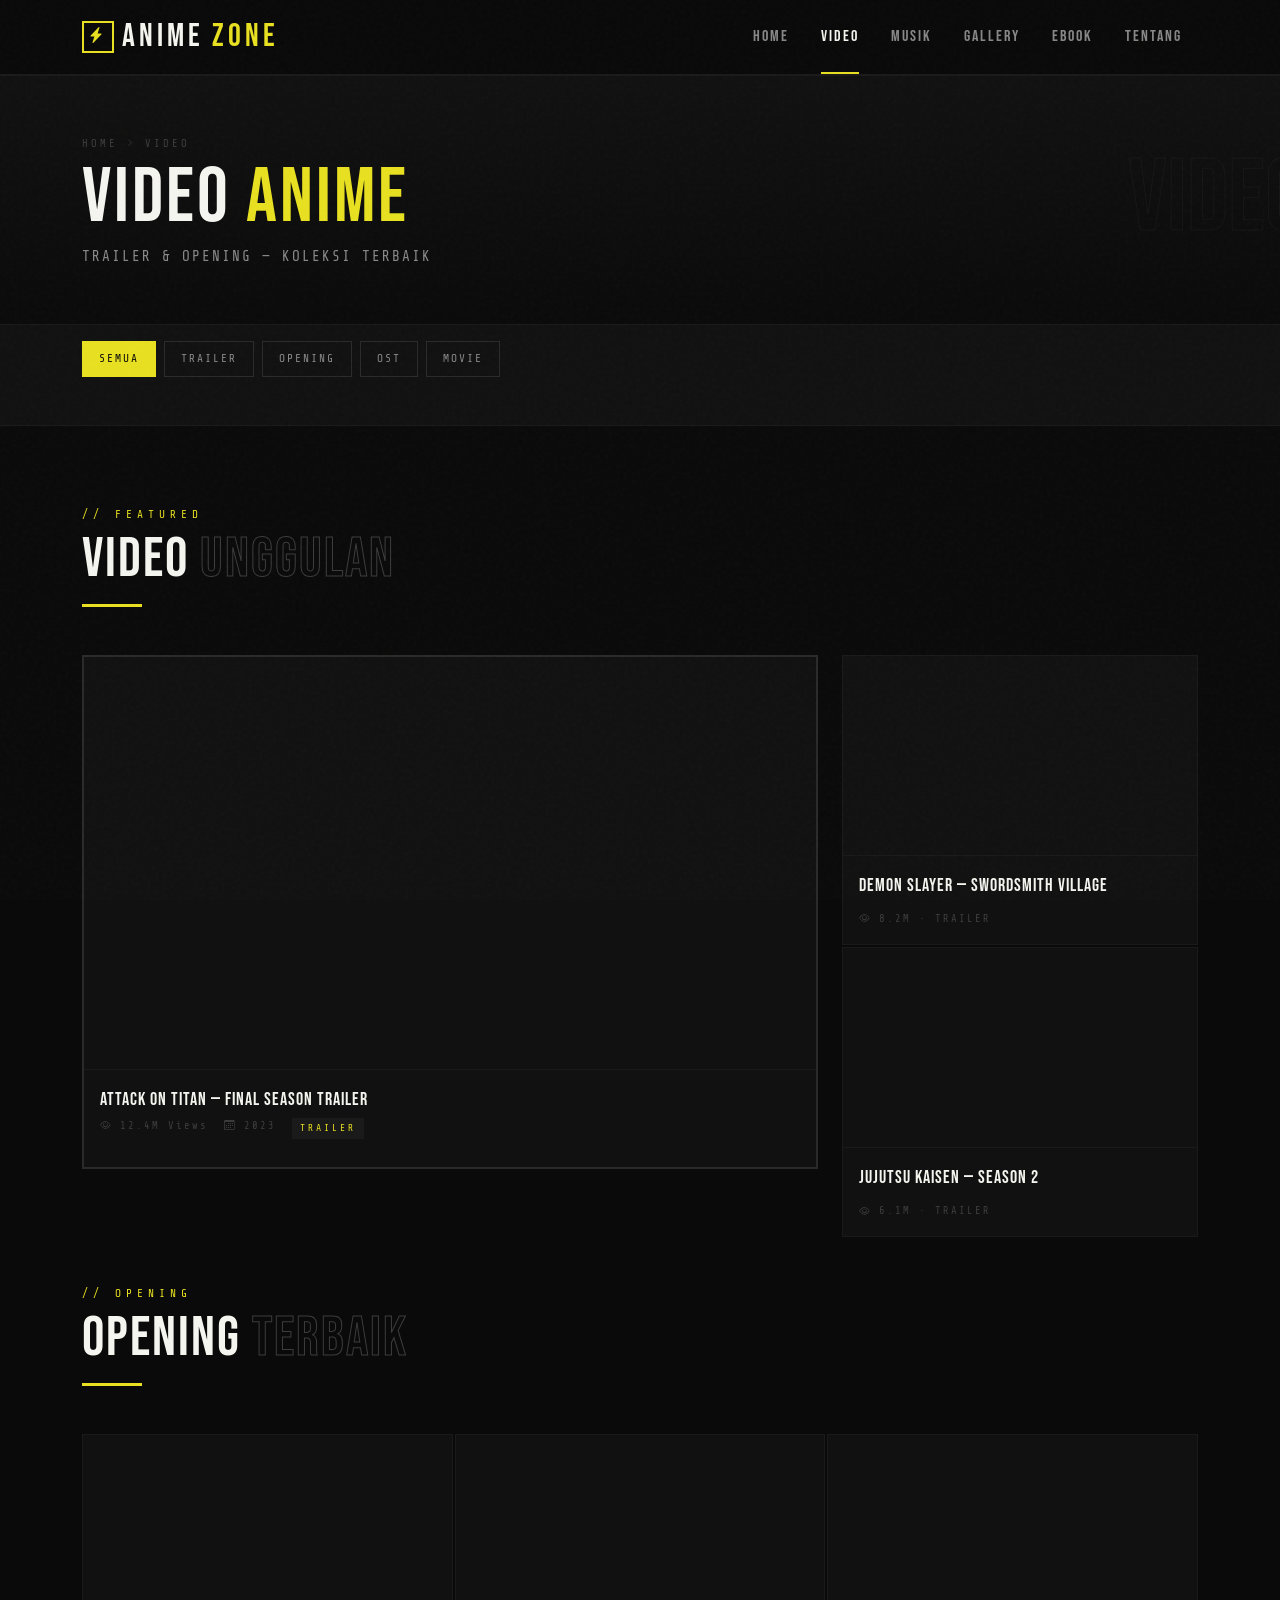
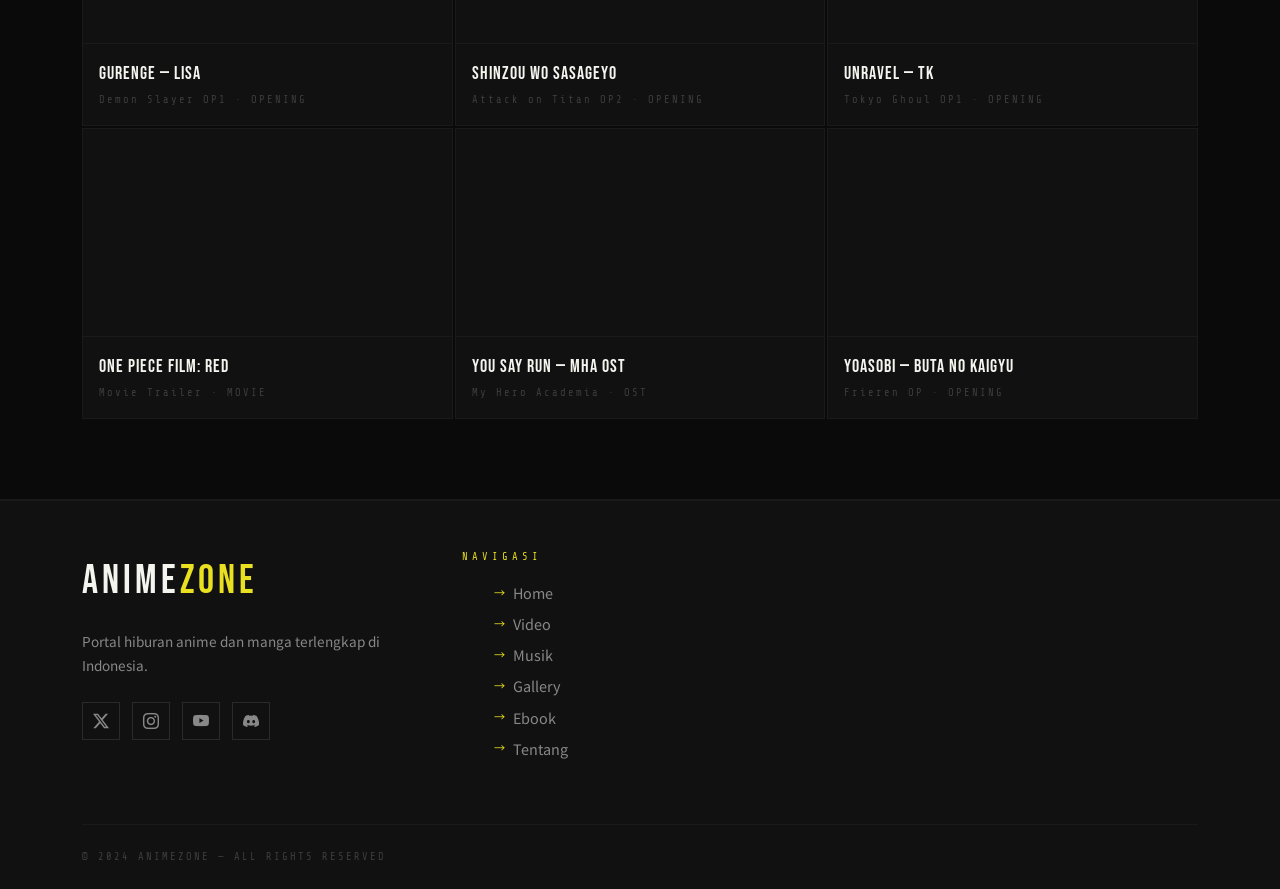
<file: video.html>
<!DOCTYPE html>
<html lang="id">
<head>
  <meta charset="UTF-8" />
  <meta name="viewport" content="width=device-width, initial-scale=1.0" />
  <title>Video — AnimeZone</title>
  <link rel="stylesheet" href="https://cdn.jsdelivr.net/npm/bootstrap@5.3.3/dist/css/bootstrap.min.css" />
  <link rel="stylesheet" href="https://cdn.jsdelivr.net/npm/bootstrap-icons@1.11.3/font/bootstrap-icons.min.css" />
  <link rel="stylesheet" href="style.css" />
</head>
<body>

  <!-- NAVBAR -->
  <nav class="navbar navbar-expand-lg az-navbar">
    <div class="container">
      <a class="navbar-brand az-navbar-brand" href="index.html">
        <div class="az-logo-icon"><i class="bi bi-lightning-charge-fill"></i></div>
        ANIME<span class="az-logo-accent">ZONE</span>
      </a>
      <button class="navbar-toggler" type="button" data-bs-toggle="collapse" data-bs-target="#navMain" aria-expanded="false">
        <span class="navbar-toggler-icon">
          <span class="bar"></span><span class="bar"></span><span class="bar"></span>
        </span>
      </button>
      <div class="collapse navbar-collapse" id="navMain">
        <ul class="navbar-nav ms-auto">
          <li class="nav-item"><a class="nav-link" href="index.html">HOME</a></li>
          <li class="nav-item"><a class="nav-link" href="video.html">VIDEO</a></li>
          <li class="nav-item"><a class="nav-link" href="musik.html">MUSIK</a></li>
          <li class="nav-item"><a class="nav-link" href="gallery.html">GALLERY</a></li>
          <li class="nav-item"><a class="nav-link" href="ebook.html">EBOOK</a></li>
          <li class="nav-item"><a class="nav-link" href="tentang.html">TENTANG</a></li>
        </ul>
      </div>
    </div>
  </nav>

  <!-- PAGE HERO -->
  <div class="az-page-hero" data-title="VIDEO">
    <div class="container">
      <div class="az-breadcrumb mb-2">
        <a href="index.html">HOME</a>
        <i class="bi bi-chevron-right" style="font-size: 0.5rem;"></i>
        <span>VIDEO</span>
      </div>
      <h1 class="az-page-title">VIDEO <span style="color: var(--accent);">ANIME</span></h1>
      <p style="color: var(--gray-400); font-size: 0.9rem; margin-top: 0.5rem; font-family: var(--font-mono); letter-spacing: 2px;">TRAILER & OPENING — KOLEKSI TERBAIK</p>
    </div>
  </div>

  <!-- FILTER BAR -->
  <div style="background: var(--gray-900); border-bottom: 1px solid var(--gray-800); padding: 1rem 0;">
    <div class="container">
      <div class="az-gallery-filter" id="videoFilter">
        <button class="az-filter-btn active" data-filter="all">SEMUA</button>
        <button class="az-filter-btn" data-filter="trailer">TRAILER</button>
        <button class="az-filter-btn" data-filter="opening">OPENING</button>
        <button class="az-filter-btn" data-filter="ost">OST</button>
        <button class="az-filter-btn" data-filter="movie">MOVIE</button>
      </div>
    </div>
  </div>

  <!-- FEATURED VIDEO -->
  <section class="az-section">
    <div class="container">
      <div class="az-section-header fade-in">
        <span class="az-section-tag">// FEATURED</span>
        <h2 class="az-section-title">VIDEO <span class="outline">UNGGULAN</span></h2>
        <div class="az-section-divider"></div>
      </div>
      <!-- Featured large embed -->
      <div class="row mb-4">
        <div class="col-lg-8 fade-in">
          <div class="az-video-item" style="border: 2px solid var(--gray-700);">
            <iframe
              class="az-video-embed"
              src="https://www.youtube.com/embed/CY9GrRs6r5c"
              title="Attack on Titan Final Season Trailer"
              allowfullscreen
              loading="lazy">
            </iframe>
            <div class="az-video-info">
              <div class="az-video-title">Attack on Titan — Final Season Trailer</div>
              <div class="d-flex gap-3 mt-1 flex-wrap">
                <span class="az-video-meta"><i class="bi bi-eye"></i> 12.4M Views</span>
                <span class="az-video-meta"><i class="bi bi-calendar3"></i> 2023</span>
                <span class="az-card-badge" style="font-size: 0.6rem;">TRAILER</span>
              </div>
            </div>
          </div>
        </div>
        <div class="col-lg-4 fade-in fade-in-delay-1">
          <div class="az-video-item mb-3px" style="border: 1px solid var(--gray-800); margin-bottom: 2px;">
            <iframe
              class="az-video-embed"
              src="https://www.youtube.com/embed/VQGCKyvzIM4"
              title="Demon Slayer Season 3 Trailer"
              allowfullscreen
              loading="lazy">
            </iframe>
            <div class="az-video-info">
              <div class="az-video-title">Demon Slayer — Swordsmith Village</div>
              <span class="az-video-meta"><i class="bi bi-eye"></i> 8.2M · TRAILER</span>
            </div>
          </div>
          <div class="az-video-item" style="border: 1px solid var(--gray-800);">
            <iframe
              class="az-video-embed"
              src="https://www.youtube.com/embed/oM62jEGtHAQ"
              title="Jujutsu Kaisen Season 2"
              allowfullscreen
              loading="lazy">
            </iframe>
            <div class="az-video-info">
              <div class="az-video-title">Jujutsu Kaisen — Season 2</div>
              <span class="az-video-meta"><i class="bi bi-eye"></i> 6.1M · TRAILER</span>
            </div>
          </div>
        </div>
      </div>

      <!-- OPENING ANIME -->
      <div class="az-section-header fade-in mt-5">
        <span class="az-section-tag">// OPENING</span>
        <h2 class="az-section-title">OPENING <span class="outline">TERBAIK</span></h2>
        <div class="az-section-divider"></div>
      </div>
      <div class="az-video-grid">
        <div class="az-video-item fade-in" data-category="opening">
          <iframe class="az-video-embed" src="https://www.youtube.com/embed/2vgPeZ7KJNY" title="Gurenge" allowfullscreen loading="lazy"></iframe>
          <div class="az-video-info">
            <div class="az-video-title">Gurenge — LiSA</div>
            <div class="az-video-meta">Demon Slayer OP1 · OPENING</div>
          </div>
        </div>
        <div class="az-video-item fade-in fade-in-delay-1" data-category="opening">
          <iframe class="az-video-embed" src="https://www.youtube.com/embed/0pMFQVjHUiY" title="Shinzou wo Sasageyo" allowfullscreen loading="lazy"></iframe>
          <div class="az-video-info">
            <div class="az-video-title">Shinzou wo Sasageyo</div>
            <div class="az-video-meta">Attack on Titan OP2 · OPENING</div>
          </div>
        </div>
        <div class="az-video-item fade-in fade-in-delay-2" data-category="opening">
          <iframe class="az-video-embed" src="https://www.youtube.com/embed/G2OhfdEDZ3k" title="Unravel" allowfullscreen loading="lazy"></iframe>
          <div class="az-video-info">
            <div class="az-video-title">Unravel — TK</div>
            <div class="az-video-meta">Tokyo Ghoul OP1 · OPENING</div>
          </div>
        </div>
        <div class="az-video-item fade-in" data-category="trailer">
          <iframe class="az-video-embed" src="https://www.youtube.com/embed/BY3OLHKGZiQ" title="One Piece Film Red" allowfullscreen loading="lazy"></iframe>
          <div class="az-video-info">
            <div class="az-video-title">One Piece Film: RED</div>
            <div class="az-video-meta">Movie Trailer · MOVIE</div>
          </div>
        </div>
        <div class="az-video-item fade-in fade-in-delay-1" data-category="ost">
          <iframe class="az-video-embed" src="https://www.youtube.com/embed/2PzPlTR-IZE" title="My Hero Academia OST" allowfullscreen loading="lazy"></iframe>
          <div class="az-video-info">
            <div class="az-video-title">You Say Run — MHA OST</div>
            <div class="az-video-meta">My Hero Academia · OST</div>
          </div>
        </div>
        <div class="az-video-item fade-in fade-in-delay-2" data-category="opening">
          <iframe class="az-video-embed" src="https://www.youtube.com/embed/zzPz8iHZ0kY" title="Boku no Hero Academia OP" allowfullscreen loading="lazy"></iframe>
          <div class="az-video-info">
            <div class="az-video-title">YOASOBI — Buta no Kaigyu</div>
            <div class="az-video-meta">Frieren OP · OPENING</div>
          </div>
        </div>
      </div>
    </div>
  </section>

  <!-- FOOTER -->
  <footer class="az-footer">
    <div class="container">
      <div class="row g-4">
        <div class="col-lg-4">
          <div class="az-footer-brand">ANIME<span>ZONE</span></div>
          <p class="az-footer-desc">Portal hiburan anime dan manga terlengkap di Indonesia.</p>
          <div class="az-footer-social">
            <a href="#" class="az-social-link"><i class="bi bi-twitter-x"></i></a>
            <a href="#" class="az-social-link"><i class="bi bi-instagram"></i></a>
            <a href="#" class="az-social-link"><i class="bi bi-youtube"></i></a>
            <a href="#" class="az-social-link"><i class="bi bi-discord"></i></a>
          </div>
        </div>
        <div class="col-sm-6 col-lg-2">
          <span class="az-footer-heading">NAVIGASI</span>
          <ul class="az-footer-links">
            <li><a href="index.html">Home</a></li>
            <li><a href="video.html">Video</a></li>
            <li><a href="musik.html">Musik</a></li>
            <li><a href="gallery.html">Gallery</a></li>
            <li><a href="ebook.html">Ebook</a></li>
            <li><a href="tentang.html">Tentang</a></li>
          </ul>
        </div>
      </div>
      <div class="az-footer-bottom">
        <span class="az-footer-copy">© 2024 ANIMEZONE — ALL RIGHTS RESERVED</span>
      </div>
    </div>
  </footer>

  <script src="https://cdn.jsdelivr.net/npm/bootstrap@5.3.3/dist/js/bootstrap.bundle.min.js"></script>
  <script src="script.js"></script>
  <script>
    // Video filter
    document.querySelectorAll('#videoFilter .az-filter-btn').forEach(btn => {
      btn.addEventListener('click', function () {
        document.querySelectorAll('#videoFilter .az-filter-btn').forEach(b => b.classList.remove('active'));
        this.classList.add('active');
        const f = this.dataset.filter;
        document.querySelectorAll('.az-video-item[data-category]').forEach(item => {
          item.style.display = (f === 'all' || item.dataset.category === f) ? 'block' : 'none';
        });
      });
    });
  </script>
</body>
</html>
</file>
<file: style.css>
/* ============================================
   ANIMEZONE - MONOCHROME MANGA UI
   style.css
   ============================================ */

@import url('https://fonts.googleapis.com/css2?family=Bebas+Neue&family=Noto+Sans+JP:wght@300;400;700&family=Share+Tech+Mono&display=swap');

/* ---- CSS VARIABLES ---- */
:root {
  --black: #0a0a0a;
  --white: #f5f5f0;
  --gray-900: #111111;
  --gray-800: #1a1a1a;
  --gray-700: #2a2a2a;
  --gray-600: #3d3d3d;
  --gray-400: #888888;
  --gray-200: #cccccc;
  --accent: #e8e020;        /* manga yellow accent */
  --accent2: #ff3c3c;       /* danger red accent */
  --accent3: #00e5ff;       /* neon cyan */
  --font-display: 'Bebas Neue', sans-serif;
  --font-body: 'Noto Sans JP', sans-serif;
  --font-mono: 'Share Tech Mono', monospace;
  --border: 1px solid var(--gray-700);
  --transition: 0.25s cubic-bezier(0.4, 0, 0.2, 1);
  --shadow: 4px 4px 0px var(--gray-700);
  --shadow-accent: 4px 4px 0px var(--accent);
}

/* ---- RESET ---- */
*, *::before, *::after { box-sizing: border-box; margin: 0; padding: 0; }

html { scroll-behavior: smooth; }

body {
  background: var(--black);
  color: var(--white);
  font-family: var(--font-body);
  font-size: 15px;
  line-height: 1.6;
  overflow-x: hidden;
  position: relative;
}

/* ---- SCROLLBAR ---- */
::-webkit-scrollbar { width: 6px; }
::-webkit-scrollbar-track { background: var(--black); }
::-webkit-scrollbar-thumb { background: var(--gray-600); border-radius: 3px; }
::-webkit-scrollbar-thumb:hover { background: var(--accent); }

/* ---- NOISE TEXTURE OVERLAY ---- */
body::before {
  content: '';
  position: fixed;
  inset: 0;
  background-image: url("data:image/svg+xml,%3Csvg viewBox='0 0 256 256' xmlns='http://www.w3.org/2000/svg'%3E%3Cfilter id='noise'%3E%3CfeTurbulence type='fractalNoise' baseFrequency='0.9' numOctaves='4' stitchTiles='stitch'/%3E%3C/filter%3E%3Crect width='100%25' height='100%25' filter='url(%23noise)' opacity='0.04'/%3E%3C/svg%3E");
  pointer-events: none;
  z-index: 9999;
  opacity: 0.6;
}

/* ============================================
   NAVBAR
   ============================================ */
.az-navbar {
  background: rgba(10,10,10,0.95);
  backdrop-filter: blur(12px);
  border-bottom: 2px solid var(--gray-800);
  padding: 0;
  position: sticky;
  top: 0;
  z-index: 1000;
}

.az-navbar .navbar-brand {
  font-family: var(--font-display);
  font-size: 2rem;
  letter-spacing: 4px;
  color: var(--white) !important;
  text-decoration: none;
  display: flex;
  align-items: center;
  gap: 8px;
}

.az-navbar .navbar-brand span.az-logo-accent {
  color: var(--accent);
}

.az-navbar .navbar-brand .az-logo-icon {
  width: 32px;
  height: 32px;
  border: 2px solid var(--accent);
  display: flex;
  align-items: center;
  justify-content: center;
  font-size: 1rem;
  color: var(--accent);
}

.az-navbar .nav-link {
  font-family: var(--font-display);
  font-size: 1rem;
  letter-spacing: 2px;
  color: var(--gray-400) !important;
  padding: 1.5rem 1rem !important;
  transition: color var(--transition);
  position: relative;
}

.az-navbar .nav-link::after {
  content: '';
  position: absolute;
  bottom: 0;
  left: 1rem;
  right: 1rem;
  height: 2px;
  background: var(--accent);
  transform: scaleX(0);
  transition: transform var(--transition);
  transform-origin: left;
}

.az-navbar .nav-link:hover,
.az-navbar .nav-link.active {
  color: var(--white) !important;
}

.az-navbar .nav-link:hover::after,
.az-navbar .nav-link.active::after {
  transform: scaleX(1);
}

.navbar-toggler {
  border: 1px solid var(--gray-600) !important;
  padding: 6px 10px;
}

.navbar-toggler-icon {
  background-image: none !important;
  position: relative;
  width: 22px;
  height: 16px;
  display: flex;
  flex-direction: column;
  justify-content: space-between;
}

.navbar-toggler .bar {
  display: block;
  width: 100%;
  height: 2px;
  background: var(--white);
  transition: var(--transition);
}

/* ============================================
   HERO SECTION
   ============================================ */
.az-hero {
  min-height: 100vh;
  display: flex;
  align-items: center;
  position: relative;
  overflow: hidden;
  background: var(--black);
}

.az-hero-bg {
  position: absolute;
  inset: 0;
  display: grid;
  grid-template-columns: repeat(8, 1fr);
  grid-template-rows: repeat(6, 1fr);
  gap: 0;
  opacity: 0.07;
}

.az-hero-bg-line {
  border-right: 1px solid var(--white);
  border-bottom: 1px solid var(--white);
}

.az-hero-halftone {
  position: absolute;
  inset: 0;
  background: radial-gradient(circle at 70% 50%,
    rgba(232, 224, 32, 0.04) 0%,
    transparent 60%);
}

.az-hero-content {
  position: relative;
  z-index: 2;
}

.az-hero-eyebrow {
  font-family: var(--font-mono);
  font-size: 0.75rem;
  letter-spacing: 6px;
  color: var(--accent);
  text-transform: uppercase;
  margin-bottom: 1rem;
  display: flex;
  align-items: center;
  gap: 12px;
}

.az-hero-eyebrow::before {
  content: '';
  display: block;
  width: 40px;
  height: 1px;
  background: var(--accent);
}

.az-hero-title {
  font-family: var(--font-display);
  font-size: clamp(4rem, 12vw, 10rem);
  line-height: 0.9;
  letter-spacing: -2px;
  color: var(--white);
  margin-bottom: 1.5rem;
}

.az-hero-title .title-outline {
  -webkit-text-stroke: 2px var(--white);
  color: transparent;
}

.az-hero-title .title-accent {
  color: var(--accent);
}

.az-hero-desc {
  font-size: 1rem;
  color: var(--gray-400);
  max-width: 480px;
  margin-bottom: 2.5rem;
  line-height: 1.8;
}

.az-btn-primary {
  font-family: var(--font-display);
  font-size: 1rem;
  letter-spacing: 3px;
  background: var(--accent);
  color: var(--black);
  border: none;
  padding: 14px 32px;
  text-decoration: none;
  display: inline-flex;
  align-items: center;
  gap: 10px;
  box-shadow: var(--shadow-accent);
  transition: all var(--transition);
  cursor: pointer;
  text-transform: uppercase;
}

.az-btn-primary:hover {
  background: var(--black);
  color: var(--accent);
  border: 2px solid var(--accent);
  box-shadow: none;
  transform: translate(4px, 4px);
}

.az-btn-outline {
  font-family: var(--font-display);
  font-size: 1rem;
  letter-spacing: 3px;
  background: transparent;
  color: var(--white);
  border: 2px solid var(--gray-600);
  padding: 12px 32px;
  text-decoration: none;
  display: inline-flex;
  align-items: center;
  gap: 10px;
  transition: all var(--transition);
  cursor: pointer;
  text-transform: uppercase;
}

.az-btn-outline:hover {
  border-color: var(--white);
  color: var(--white);
  box-shadow: var(--shadow);
  transform: translate(4px, 4px);
}

.az-hero-art {
  position: relative;
  text-align: center;
}

.az-hero-panel {
  position: relative;
  display: inline-block;
}

.az-hero-panel-img {
  width: 100%;
  max-width: 440px;
  height: 560px;
  object-fit: cover;
  filter: grayscale(100%) contrast(1.2);
  border: 3px solid var(--white);
  box-shadow: 12px 12px 0px var(--accent);
}

.az-hero-panel-label {
  position: absolute;
  bottom: -20px;
  right: -20px;
  background: var(--accent);
  color: var(--black);
  font-family: var(--font-display);
  font-size: 0.9rem;
  letter-spacing: 3px;
  padding: 8px 16px;
}

.az-hero-panel-tag {
  position: absolute;
  top: 20px;
  left: -20px;
  background: var(--black);
  color: var(--accent2);
  font-family: var(--font-mono);
  font-size: 0.7rem;
  padding: 6px 12px;
  border: 1px solid var(--accent2);
}

/* ---- SCROLL INDICATOR ---- */
.az-scroll-indicator {
  position: absolute;
  bottom: 2rem;
  left: 50%;
  transform: translateX(-50%);
  display: flex;
  flex-direction: column;
  align-items: center;
  gap: 8px;
  color: var(--gray-400);
  font-family: var(--font-mono);
  font-size: 0.65rem;
  letter-spacing: 3px;
  animation: bounce 2s infinite;
}

@keyframes bounce {
  0%, 100% { transform: translateX(-50%) translateY(0); }
  50% { transform: translateX(-50%) translateY(-8px); }
}

/* ============================================
   SECTION HEADERS
   ============================================ */
.az-section {
  padding: 80px 0;
}

.az-section-header {
  margin-bottom: 3rem;
}

.az-section-tag {
  font-family: var(--font-mono);
  font-size: 0.7rem;
  letter-spacing: 5px;
  color: var(--accent);
  text-transform: uppercase;
  display: block;
  margin-bottom: 0.5rem;
}

.az-section-title {
  font-family: var(--font-display);
  font-size: clamp(2rem, 5vw, 3.5rem);
  letter-spacing: 2px;
  color: var(--white);
  line-height: 1;
}

.az-section-title .outline {
  -webkit-text-stroke: 1px var(--gray-600);
  color: transparent;
}

.az-section-divider {
  width: 60px;
  height: 3px;
  background: var(--accent);
  margin-top: 1rem;
}

/* ============================================
   CARDS
   ============================================ */
.az-card {
  background: var(--gray-900);
  border: 1px solid var(--gray-800);
  overflow: hidden;
  transition: all var(--transition);
  position: relative;
  height: 100%;
}

.az-card:hover {
  border-color: var(--accent);
  box-shadow: 6px 6px 0px var(--accent);
  transform: translate(-2px, -2px);
}

.az-card-img {
  width: 100%;
  height: 200px;
  object-fit: cover;
  filter: grayscale(100%);
  transition: filter var(--transition);
  display: block;
}

.az-card:hover .az-card-img {
  filter: grayscale(0%) contrast(1.1);
}

.az-card-body {
  padding: 1.25rem;
}

.az-card-badge {
  font-family: var(--font-mono);
  font-size: 0.6rem;
  letter-spacing: 3px;
  background: var(--gray-800);
  color: var(--accent);
  padding: 3px 8px;
  text-transform: uppercase;
  display: inline-block;
  margin-bottom: 0.75rem;
}

.az-card-title {
  font-family: var(--font-display);
  font-size: 1.3rem;
  letter-spacing: 1px;
  color: var(--white);
  margin-bottom: 0.5rem;
}

.az-card-text {
  font-size: 0.85rem;
  color: var(--gray-400);
  line-height: 1.7;
  margin-bottom: 1rem;
}

.az-card-meta {
  font-family: var(--font-mono);
  font-size: 0.65rem;
  color: var(--gray-600);
  letter-spacing: 2px;
  display: flex;
  gap: 1rem;
}

/* ============================================
   VIDEO PAGE
   ============================================ */
.az-video-grid {
  display: grid;
  grid-template-columns: repeat(auto-fill, minmax(300px, 1fr));
  gap: 2px;
}

.az-video-item {
  position: relative;
  overflow: hidden;
  background: var(--gray-900);
  border: 1px solid var(--gray-800);
  transition: all var(--transition);
}

.az-video-item:hover {
  border-color: var(--accent);
  z-index: 2;
  transform: scale(1.01);
}

.az-video-embed {
  width: 100%;
  aspect-ratio: 16/9;
  border: none;
  display: block;
}

.az-video-info {
  padding: 1rem;
  border-top: 1px solid var(--gray-800);
}

.az-video-title {
  font-family: var(--font-display);
  font-size: 1.1rem;
  letter-spacing: 1px;
  color: var(--white);
  margin-bottom: 0.25rem;
}

.az-video-meta {
  font-family: var(--font-mono);
  font-size: 0.65rem;
  color: var(--gray-600);
  letter-spacing: 2px;
}

/* ============================================
   MUSIC PAGE
   ============================================ */
.az-player-main {
  background: var(--gray-900);
  border: 2px solid var(--gray-700);
  padding: 2rem;
  position: sticky;
  top: 80px;
  box-shadow: 8px 8px 0px var(--gray-800);
}

.az-player-cover {
  width: 100%;
  aspect-ratio: 1;
  object-fit: cover;
  filter: grayscale(100%);
  border: 2px solid var(--gray-700);
  margin-bottom: 1.5rem;
}

.az-player-track-title {
  font-family: var(--font-display);
  font-size: 1.8rem;
  letter-spacing: 2px;
  color: var(--white);
  margin-bottom: 0.25rem;
}

.az-player-track-artist {
  font-family: var(--font-mono);
  font-size: 0.75rem;
  color: var(--accent);
  letter-spacing: 3px;
  margin-bottom: 1.5rem;
}

.az-progress-container {
  position: relative;
  height: 4px;
  background: var(--gray-700);
  margin-bottom: 0.5rem;
  cursor: pointer;
}

.az-progress-bar {
  height: 100%;
  background: var(--accent);
  width: 0%;
  transition: width 0.1s linear;
}

.az-time-display {
  display: flex;
  justify-content: space-between;
  font-family: var(--font-mono);
  font-size: 0.65rem;
  color: var(--gray-600);
  margin-bottom: 1.5rem;
}

.az-player-controls {
  display: flex;
  align-items: center;
  justify-content: center;
  gap: 1.5rem;
  margin-bottom: 1.5rem;
}

.az-ctrl-btn {
  background: none;
  border: none;
  color: var(--gray-400);
  font-size: 1.2rem;
  cursor: pointer;
  transition: color var(--transition);
  padding: 4px;
}

.az-ctrl-btn:hover { color: var(--white); }

.az-ctrl-btn.play-pause {
  width: 48px;
  height: 48px;
  border: 2px solid var(--accent);
  color: var(--accent);
  font-size: 1.4rem;
  display: flex;
  align-items: center;
  justify-content: center;
  transition: all var(--transition);
}

.az-ctrl-btn.play-pause:hover {
  background: var(--accent);
  color: var(--black);
  box-shadow: var(--shadow-accent);
  transform: translate(-2px, -2px);
}

.az-volume-control {
  display: flex;
  align-items: center;
  gap: 10px;
}

.az-volume-slider {
  -webkit-appearance: none;
  height: 3px;
  background: var(--gray-700);
  outline: none;
  flex: 1;
  cursor: pointer;
}

.az-volume-slider::-webkit-slider-thumb {
  -webkit-appearance: none;
  width: 12px;
  height: 12px;
  background: var(--accent);
  cursor: pointer;
}

/* Track List */
.az-track-list { list-style: none; }

.az-track-item {
  display: flex;
  align-items: center;
  gap: 1rem;
  padding: 1rem;
  border-bottom: 1px solid var(--gray-800);
  cursor: pointer;
  transition: all var(--transition);
  position: relative;
}

.az-track-item:hover,
.az-track-item.active {
  background: var(--gray-900);
  padding-left: 1.5rem;
}

.az-track-item.active {
  border-left: 3px solid var(--accent);
}

.az-track-num {
  font-family: var(--font-mono);
  font-size: 0.7rem;
  color: var(--gray-600);
  width: 20px;
  text-align: center;
}

.az-track-item.active .az-track-num {
  color: var(--accent);
}

.az-track-thumb {
  width: 50px;
  height: 50px;
  object-fit: cover;
  filter: grayscale(100%);
  border: 1px solid var(--gray-700);
  flex-shrink: 0;
}

.az-track-info { flex: 1; min-width: 0; }

.az-track-name {
  font-family: var(--font-display);
  font-size: 1rem;
  letter-spacing: 1px;
  color: var(--white);
  white-space: nowrap;
  overflow: hidden;
  text-overflow: ellipsis;
}

.az-track-artist {
  font-family: var(--font-mono);
  font-size: 0.65rem;
  color: var(--gray-400);
  letter-spacing: 2px;
}

.az-track-duration {
  font-family: var(--font-mono);
  font-size: 0.65rem;
  color: var(--gray-600);
}

/* ============================================
   GALLERY PAGE
   ============================================ */
.az-gallery-filter {
  display: flex;
  gap: 8px;
  flex-wrap: wrap;
  margin-bottom: 2rem;
}

.az-filter-btn {
  font-family: var(--font-mono);
  font-size: 0.7rem;
  letter-spacing: 2px;
  background: transparent;
  color: var(--gray-400);
  border: 1px solid var(--gray-700);
  padding: 8px 16px;
  cursor: pointer;
  transition: all var(--transition);
  text-transform: uppercase;
}

.az-filter-btn:hover,
.az-filter-btn.active {
  background: var(--accent);
  color: var(--black);
  border-color: var(--accent);
}

.az-gallery-grid {
  columns: 3;
  column-gap: 3px;
  row-gap: 3px;
}

@media (max-width: 768px) { .az-gallery-grid { columns: 2; } }
@media (max-width: 480px) { .az-gallery-grid { columns: 1; } }

.az-gallery-item {
  break-inside: avoid;
  margin-bottom: 3px;
  position: relative;
  overflow: hidden;
  cursor: pointer;
  display: block;
}

.az-gallery-item img {
  width: 100%;
  display: block;
  filter: grayscale(100%) contrast(1.1);
  transition: all 0.4s ease;
}

.az-gallery-item:hover img {
  filter: grayscale(0%) contrast(1);
  transform: scale(1.03);
}

.az-gallery-overlay {
  position: absolute;
  inset: 0;
  background: rgba(0,0,0,0.7);
  display: flex;
  align-items: flex-end;
  padding: 1rem;
  opacity: 0;
  transition: opacity var(--transition);
}

.az-gallery-item:hover .az-gallery-overlay {
  opacity: 1;
}

.az-gallery-caption {
  font-family: var(--font-display);
  font-size: 1rem;
  letter-spacing: 2px;
  color: var(--white);
}

/* ============================================
   EBOOK PAGE
   ============================================ */
.az-ebook-card {
  display: flex;
  gap: 1.5rem;
  padding: 1.5rem;
  background: var(--gray-900);
  border: 1px solid var(--gray-800);
  margin-bottom: 2px;
  transition: all var(--transition);
  position: relative;
}

.az-ebook-card::before {
  content: '';
  position: absolute;
  left: 0;
  top: 0;
  bottom: 0;
  width: 3px;
  background: var(--gray-700);
  transition: background var(--transition);
}

.az-ebook-card:hover {
  border-color: var(--gray-700);
  transform: translateX(4px);
}

.az-ebook-card:hover::before {
  background: var(--accent);
}

.az-ebook-cover {
  width: 80px;
  height: 110px;
  object-fit: cover;
  filter: grayscale(100%);
  flex-shrink: 0;
  border: 1px solid var(--gray-700);
  box-shadow: 3px 3px 0 var(--gray-800);
}

.az-ebook-info { flex: 1; min-width: 0; }

.az-ebook-title {
  font-family: var(--font-display);
  font-size: 1.3rem;
  letter-spacing: 1px;
  color: var(--white);
  margin-bottom: 0.25rem;
}

.az-ebook-author {
  font-family: var(--font-mono);
  font-size: 0.65rem;
  letter-spacing: 3px;
  color: var(--accent);
  margin-bottom: 0.5rem;
}

.az-ebook-desc {
  font-size: 0.85rem;
  color: var(--gray-400);
  line-height: 1.6;
  margin-bottom: 0.75rem;
}

.az-ebook-tags {
  display: flex;
  gap: 6px;
  flex-wrap: wrap;
  margin-bottom: 1rem;
}

.az-ebook-tag {
  font-family: var(--font-mono);
  font-size: 0.6rem;
  letter-spacing: 2px;
  color: var(--gray-400);
  border: 1px solid var(--gray-700);
  padding: 2px 8px;
}

.az-btn-download {
  font-family: var(--font-display);
  font-size: 0.85rem;
  letter-spacing: 2px;
  background: transparent;
  color: var(--accent);
  border: 1px solid var(--accent);
  padding: 8px 20px;
  text-decoration: none;
  display: inline-flex;
  align-items: center;
  gap: 8px;
  transition: all var(--transition);
  cursor: pointer;
}

.az-btn-download:hover {
  background: var(--accent);
  color: var(--black);
  box-shadow: var(--shadow-accent);
  transform: translate(-2px, -2px);
}

/* ============================================
   ABOUT PAGE
   ============================================ */
.az-about-hero {
  padding: 100px 0 60px;
  position: relative;
  overflow: hidden;
}

.az-about-hero::before {
  content: 'ABOUT';
  position: absolute;
  top: 50%;
  left: 50%;
  transform: translate(-50%, -50%);
  font-family: var(--font-display);
  font-size: 20vw;
  color: transparent;
  -webkit-text-stroke: 1px rgba(255,255,255,0.03);
  white-space: nowrap;
  pointer-events: none;
}

.az-stat-box {
  background: var(--gray-900);
  border: 1px solid var(--gray-800);
  padding: 2rem;
  text-align: center;
  transition: all var(--transition);
}

.az-stat-box:hover {
  border-color: var(--accent);
  box-shadow: var(--shadow-accent);
  transform: translate(-2px, -2px);
}

.az-stat-num {
  font-family: var(--font-display);
  font-size: 3.5rem;
  color: var(--accent);
  line-height: 1;
  margin-bottom: 0.5rem;
}

.az-stat-label {
  font-family: var(--font-mono);
  font-size: 0.65rem;
  letter-spacing: 4px;
  color: var(--gray-400);
  text-transform: uppercase;
}

.az-team-card {
  background: var(--gray-900);
  border: 1px solid var(--gray-800);
  overflow: hidden;
  transition: all var(--transition);
  text-align: center;
}

.az-team-card:hover {
  border-color: var(--accent);
  box-shadow: 6px 6px 0 var(--accent);
  transform: translate(-2px, -2px);
}

.az-team-img {
  width: 100%;
  height: 220px;
  object-fit: cover;
  filter: grayscale(100%);
  transition: filter var(--transition);
}

.az-team-card:hover .az-team-img { filter: grayscale(50%); }

.az-team-body {
  padding: 1.5rem;
}

.az-team-name {
  font-family: var(--font-display);
  font-size: 1.3rem;
  letter-spacing: 2px;
  color: var(--white);
  margin-bottom: 0.25rem;
}

.az-team-role {
  font-family: var(--font-mono);
  font-size: 0.65rem;
  letter-spacing: 3px;
  color: var(--accent);
}

/* ============================================
   PAGE HERO (non-index pages)
   ============================================ */
.az-page-hero {
  padding: 60px 0 40px;
  border-bottom: 1px solid var(--gray-800);
  margin-bottom: 0;
  background: linear-gradient(to bottom, var(--gray-900), var(--black));
  position: relative;
  overflow: hidden;
}

.az-page-hero::before {
  content: attr(data-title);
  position: absolute;
  top: 50%;
  right: -2%;
  transform: translateY(-50%);
  font-family: var(--font-display);
  font-size: 8vw;
  color: transparent;
  -webkit-text-stroke: 1px rgba(255,255,255,0.04);
  white-space: nowrap;
  pointer-events: none;
}

.az-page-title {
  font-family: var(--font-display);
  font-size: clamp(2.5rem, 6vw, 5rem);
  letter-spacing: 3px;
  color: var(--white);
  line-height: 1;
  margin-bottom: 0.5rem;
}

.az-breadcrumb {
  font-family: var(--font-mono);
  font-size: 0.65rem;
  letter-spacing: 3px;
  color: var(--gray-600);
  display: flex;
  align-items: center;
  gap: 8px;
}

.az-breadcrumb a {
  color: var(--gray-600);
  text-decoration: none;
  transition: color var(--transition);
}

.az-breadcrumb a:hover { color: var(--accent); }

/* ============================================
   MARQUEE
   ============================================ */
.az-marquee-wrapper {
  background: var(--accent);
  padding: 10px 0;
  overflow: hidden;
}

.az-marquee {
  display: flex;
  gap: 3rem;
  animation: marquee 20s linear infinite;
  white-space: nowrap;
}

.az-marquee span {
  font-family: var(--font-display);
  font-size: 0.9rem;
  letter-spacing: 3px;
  color: var(--black);
  flex-shrink: 0;
}

.az-marquee span::before {
  content: '◆';
  margin-right: 1rem;
}

@keyframes marquee {
  from { transform: translateX(0); }
  to { transform: translateX(-50%); }
}

/* ============================================
   FOOTER
   ============================================ */
.az-footer {
  background: var(--gray-900);
  border-top: 2px solid var(--gray-800);
  padding: 3rem 0 1.5rem;
}

.az-footer-brand {
  font-family: var(--font-display);
  font-size: 2.5rem;
  letter-spacing: 4px;
  color: var(--white);
  margin-bottom: 1rem;
}

.az-footer-brand span { color: var(--accent); }

.az-footer-desc {
  font-size: 0.85rem;
  color: var(--gray-400);
  line-height: 1.8;
  margin-bottom: 1.5rem;
  max-width: 300px;
}

.az-footer-heading {
  font-family: var(--font-mono);
  font-size: 0.65rem;
  letter-spacing: 4px;
  color: var(--accent);
  text-transform: uppercase;
  margin-bottom: 1rem;
  display: block;
}

.az-footer-links {
  list-style: none;
}

.az-footer-links li {
  margin-bottom: 0.5rem;
}

.az-footer-links a {
  color: var(--gray-400);
  text-decoration: none;
  font-size: 0.9rem;
  display: flex;
  align-items: center;
  gap: 8px;
  transition: color var(--transition), gap var(--transition);
}

.az-footer-links a:hover {
  color: var(--white);
  gap: 12px;
}

.az-footer-links a::before {
  content: '→';
  font-size: 0.7rem;
  color: var(--accent);
}

.az-footer-social {
  display: flex;
  gap: 12px;
  margin-top: 1rem;
}

.az-social-link {
  width: 38px;
  height: 38px;
  border: 1px solid var(--gray-700);
  display: flex;
  align-items: center;
  justify-content: center;
  color: var(--gray-400);
  text-decoration: none;
  font-size: 1rem;
  transition: all var(--transition);
}

.az-social-link:hover {
  border-color: var(--accent);
  color: var(--accent);
  box-shadow: var(--shadow-accent);
  transform: translate(-2px, -2px);
}

.az-footer-bottom {
  margin-top: 3rem;
  padding-top: 1.5rem;
  border-top: 1px solid var(--gray-800);
  display: flex;
  align-items: center;
  justify-content: space-between;
  flex-wrap: wrap;
  gap: 1rem;
}

.az-footer-copy {
  font-family: var(--font-mono);
  font-size: 0.65rem;
  letter-spacing: 2px;
  color: var(--gray-600);
}

/* ============================================
   ANIMATIONS
   ============================================ */
.fade-in {
  opacity: 0;
  transform: translateY(24px);
  transition: opacity 0.6s ease, transform 0.6s ease;
}

.fade-in.visible {
  opacity: 1;
  transform: translateY(0);
}

.fade-in-delay-1 { transition-delay: 0.1s; }
.fade-in-delay-2 { transition-delay: 0.2s; }
.fade-in-delay-3 { transition-delay: 0.3s; }
.fade-in-delay-4 { transition-delay: 0.4s; }

/* ============================================
   UTILITIES
   ============================================ */
.az-divider {
  height: 1px;
  background: var(--gray-800);
  margin: 2rem 0;
}

.az-tag {
  font-family: var(--font-mono);
  font-size: 0.6rem;
  letter-spacing: 2px;
  border: 1px solid var(--gray-700);
  color: var(--gray-400);
  padding: 2px 8px;
  display: inline-block;
}

.text-accent { color: var(--accent) !important; }
.text-mono { font-family: var(--font-mono); }
.text-display { font-family: var(--font-display); }

/* ============================================
   RESPONSIVE
   ============================================ */
@media (max-width: 992px) {
  .az-player-main { position: static; margin-bottom: 2rem; }
}

@media (max-width: 768px) {
  .az-hero { min-height: 80vh; }
  .az-hero-art { display: none; }
  .az-section { padding: 60px 0; }
  .az-ebook-card { flex-direction: column; }
  .az-ebook-cover { width: 80px; height: 110px; }
  .az-footer-bottom { flex-direction: column; text-align: center; }
}

/* ---- LIGHTBOX ---- */
.az-lightbox {
  display: none;
  position: fixed;
  inset: 0;
  background: rgba(0,0,0,0.95);
  z-index: 9000;
  align-items: center;
  justify-content: center;
  padding: 2rem;
}

.az-lightbox.open { display: flex; }

.az-lightbox-img {
  max-width: 90vw;
  max-height: 90vh;
  object-fit: contain;
  border: 2px solid var(--gray-700);
}

.az-lightbox-close {
  position: absolute;
  top: 1.5rem;
  right: 1.5rem;
  width: 44px;
  height: 44px;
  background: none;
  border: 1px solid var(--gray-700);
  color: var(--white);
  font-size: 1.2rem;
  cursor: pointer;
  display: flex;
  align-items: center;
  justify-content: center;
  transition: all var(--transition);
}

.az-lightbox-close:hover {
  border-color: var(--accent2);
  color: var(--accent2);
}

/* ---- MANGA PANEL DIVIDER ---- */
.az-panel-divider {
  display: flex;
  align-items: center;
  gap: 1rem;
  margin: 3rem 0;
}

.az-panel-divider::before,
.az-panel-divider::after {
  content: '';
  flex: 1;
  height: 1px;
  background: var(--gray-800);
}

.az-panel-divider span {
  font-family: var(--font-mono);
  font-size: 0.6rem;
  letter-spacing: 4px;
  color: var(--gray-700);
}
</file>
